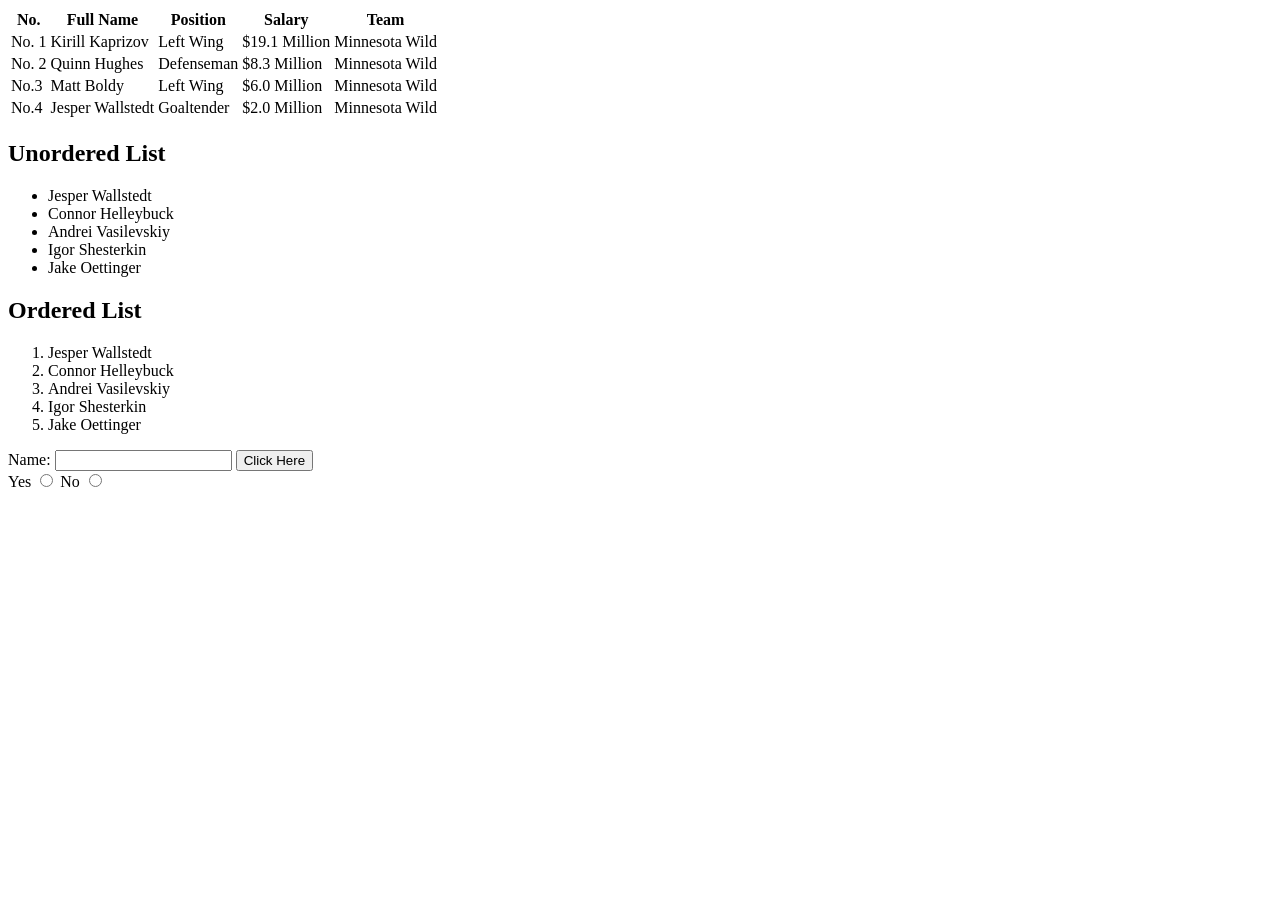
<file: Version 1/webDevUser49.html>
<!DOCTYPE html>
<html lang="en">
<!--Version 1.0 
	Name:
	Date Completed:
 -->
    <head>
        
        <title>Web Development User #49</title>
        
    </head>
    

        <title>MN Wild Players Rankings</title>
    <body>
        <table>
            <thead>
                <tr>
                    <th>No.</th>
                    <th>Full Name</th>
                    <th>Position</th>
                    <th>Salary</th>
                    <th>Team</th>
                </tr>
            </thead>
            <tbody>
                    <tr>
                        <td>No. 1</td>
                        <td>Kirill Kaprizov</td>
                        <td>Left Wing</td>
                        <td>$19.1 Million</td>
                        <td>Minnesota Wild</td>
                </tr>
                <tr>
                        <td>No. 2</td>
                        <td>Quinn Hughes</td>
                        <td>Defenseman</td>
                        <td>$8.3 Million</td>
                        <td>Minnesota Wild</td>
                </tr>
                <tr>
                        <td>No.3</td>
                        <td>Matt Boldy</td>
                        <td>Left Wing</td>
                        <td>$6.0 Million</td>
                        <td>Minnesota Wild</td>
                </tr>
                <tr>
                        <td>No.4</td>
                        <td>Jesper Wallstedt</td>
                        <td>Goaltender</td>
                        <td>$2.0 Million</td>
                        <td>Minnesota Wild</td>
                </tr>
            </tbody>
        </table>
  
            <h2>Unordered List</h2>
            <ul>
                <li>Jesper Wallstedt</li>
                <li>Connor Helleybuck</li>
                <li>Andrei Vasilevskiy</li>
                <li>Igor Shesterkin</li>
                <li>Jake Oettinger</li>
            </ul>

            <h2>Ordered List</h2>
            <ol>
                <li>Jesper Wallstedt</li>
                <li>Connor Helleybuck</li>
                <li>Andrei Vasilevskiy</li>
                <li>Igor Shesterkin</li>
                <li>Jake Oettinger</li>
            </ol>
        
        <form>
            <label for="myText">Name:</label>
            <input id="myText" type="text" />

            <input id="myButton" type="button"
            value="Click Here" /> <br>

            <label for="radOne">Yes</label>
            <input id="radOne" type="radio" value="Yes"
            name="Yes or No Question" />

            <label for="radTwo">No</label>
            <input id="radTwo" type="radio" value="No"
            name="Yes or No Question" />



        </form>

    </body>
    </html>
</file>
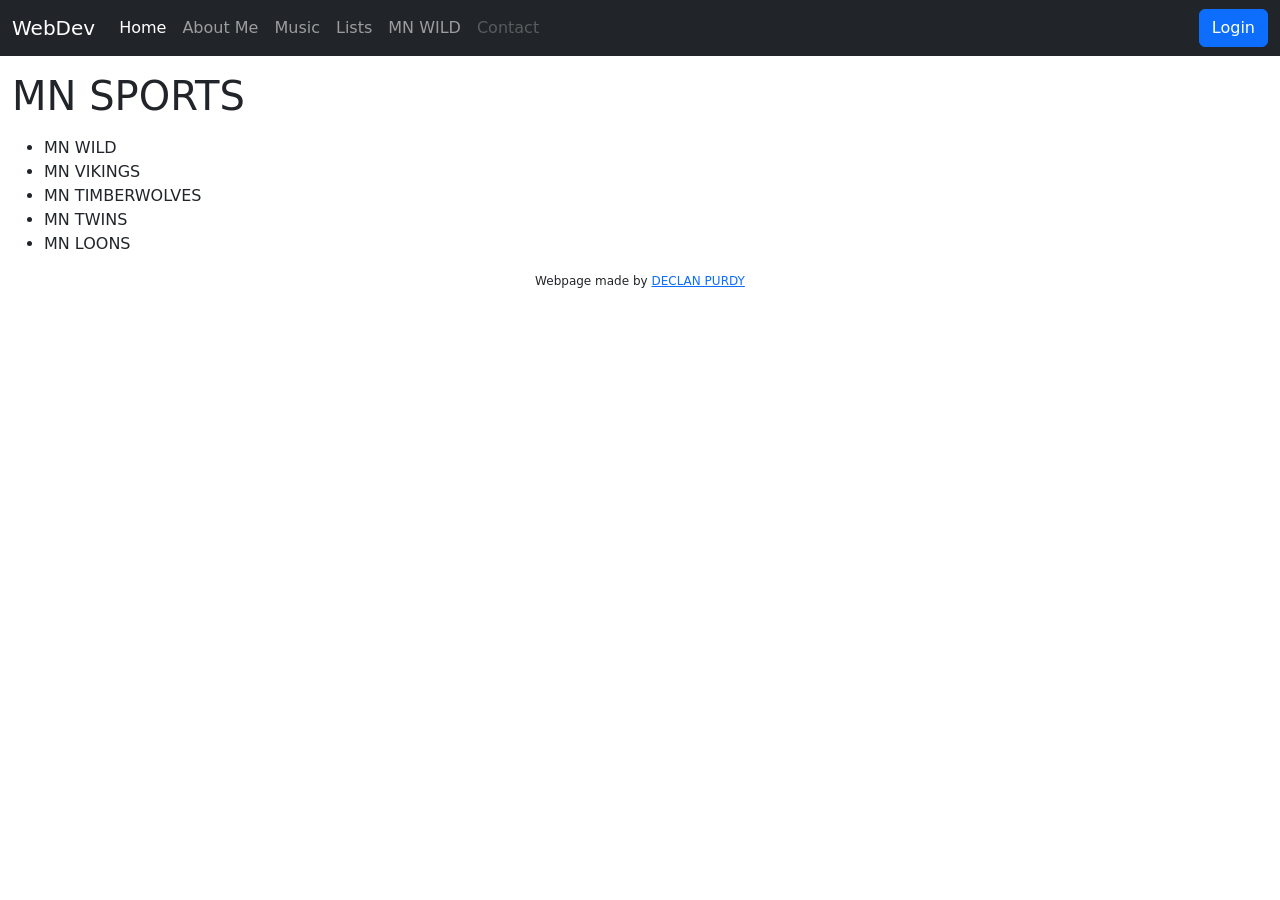
<file: Version 3/user49/list.html>
<!DOCTYPE html>
<html lang="en">
<!--Version 3.0
        Name:
        Date Completed:
    -->

<head>

    <title>Web Dev User ## </title>

     <link rel="icon" type="image/png" href="shako_sabers.png" />
    <!-- Meta -->
    <meta charset="utf-8">
    <meta http-equiv="X-UA-Compatible" content="IE=edge">
    <meta name="viewport" content="width=device-width, initial-scale=1, shrink-to-fit=no">
    <meta name="description" content="SHS WebDev Version 3.0 - Lists">

    <!-- CSS -->
    <!-- Bootstrap -->
    <link rel="stylesheet" href="https://cdnjs.cloudflare.com/ajax/libs/bootstrap/5.3.2/css/bootstrap.css">
    <!-- Font Awesome -->
    <link rel="stylesheet" href="https://cdnjs.cloudflare.com/ajax/libs/font-awesome/6.5.1/css/all.min.css">
    <!-- Animate -->
    <link rel="stylesheet" href="https://cdnjs.cloudflare.com/ajax/libs/animate.css/3.7.2/animate.min.css">
    <!-- Custom -->
    <link rel="stylesheet" href="CSS/style.css">

    <!-- JavaScript -->
    <!-- These are needed to get the responsive menu to work -->
    <script src="https://cdnjs.cloudflare.com/ajax/libs/jquery/3.7.1/jquery.min.js"></script>
    <script src="https://cdnjs.cloudflare.com/ajax/libs/popper.js/2.11.8/umd/popper.min.js"></script>
    <script src="https://cdnjs.cloudflare.com/ajax/libs/bootstrap/5.3.2/js/bootstrap.bundle.min.js"></script>

    <!-- Custom styles for this template -->
    <style type="text/css">
        footer {
            font-size: 12px;
            text-align: center;
        }
    </style>
</head>

<body>
    <!---------------------------------- Begin the nav-bar ------------->
    <nav class="navbar navbar-expand-md navbar-dark bg-dark">
        <div class="container-fluid">
            <a href="http://shakonet.isd720.com" class="navbar-brand">WebDev</a>
            <button class="navbar-toggler" type="button" data-bs-toggle="collapse" data-bs-target="#collapsibleNavbar">
                <span class="navbar-toggler-icon"></span>
            </button>

            <div class="collapse navbar-collapse" id="collapsibleNavbar">
                <ul class="navbar-nav me-auto">
                    <!--↓↓↓↓↓↓↓↓↓↓↓↓↓↓↓↓↓↓↓↓↓↓ Edit These Items in your NavBar ↓↓↓↓↓↓↓↓↓↓↓↓↓↓↓-->
                    <li class="nav-item">
                        <a href="index.html" class="nav-link active">Home</a>
                    </li>
                    <li class="nav-item">
                        <a href="aboutme.html" class="nav-link">About Me</a>
                    </li>
                    <li class="nav-item">
                        <a href="music.html" class="nav-link">Music</a>
                    </li>
                    <li class="nav-item">
                        <a href="list.html" class="nav-link">Lists</a>
                    </li>
                     <li class="nav-item">
                        <a href="https://www.nhl.com/wild/" class="nav-link">MN WILD</a>
                    </li>
                    <li class="nav-item">
                        <a href="mailto:sample@gmail.com?Subject=Hello" class="nav-link disabled" tabindex="-1">Contact</a>
                    </li>
                    <!--↑↑↑↑↑↑↑↑↑↑↑↑↑↑↑↑↑↑↑↑↑↑↑ Edit These Items in your NavBar ↑↑↑↑↑↑↑↑↑↑↑↑↑↑-->
                </ul>
                <form class="d-flex">
                    <button class="btn btn-primary" type="button">Login</button>
                </form>
            </div>
        </div>
    </nav>
    <!---------------------------------- End the nav-bar ------------->

    <main class="container-fluid mt-3">

        <h1 class="text-left my-3">MN SPORTS</h1>
        <!-- Edit this line for the title of your page -->

        <!--↓↓↓↓↓↓↓↓↓↓↓↓↓↓↓↓↓↓↓↓↓↓ Put your content below this line ↓↓↓↓↓↓↓↓↓↓↓↓↓↓↓↓↓↓↓↓↓↓-->
        <ul>
            <li>MN WILD</li>
            <li>MN VIKINGS </li>
            <li>MN TIMBERWOLVES</li>
            <li>MN TWINS</li>
            <li>MN LOONS</li>
        </ul>

        <!--↑↑↑↑↑↑↑↑↑↑↑↑↑↑↑↑↑↑↑↑↑↑ Make sure all your content is above this line ↑↑↑↑↑↑↑↑↑-->
    </main>

    <!---------------------------------- Begin the footer ------------->
    <footer>
        <div>
            Webpage made by <a href="#" target="_blank">DECLAN PURDY</a>
        </div>
    </footer>
    <!---------------------------------- End the footer ------------->
</body>

</html>
</file>
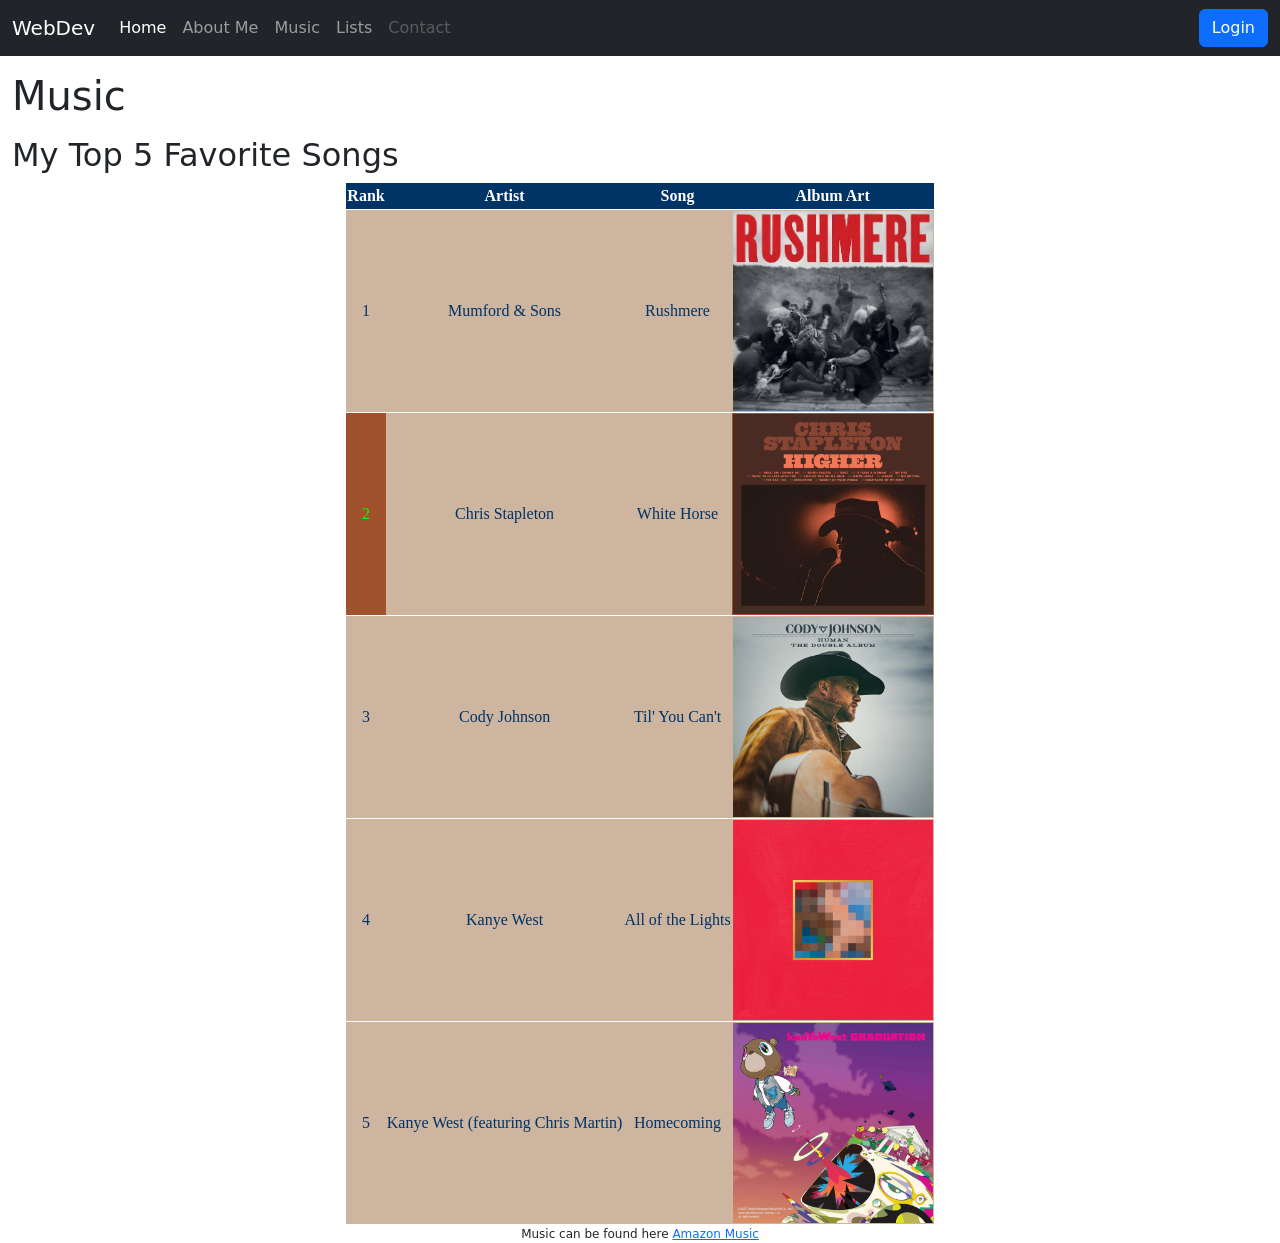
<file: Version 3/user49/music.html>
<!DOCTYPE html>
<html lang="en">
<!--Version 3.0
        Name:
        Date Completed:
    -->

<head>

    <title>Music for Web Dev User ## </title>

    <!-- Meta -->
    <meta charset="utf-8">
    <meta http-equiv="X-UA-Compatible" content="IE=edge">
    <meta name="viewport" content="width=device-width, initial-scale=1, shrink-to-fit=no">
    <meta name="description" content="SHS WebDev Version 3.0 - My Favorite Music">

    <!-- CSS -->
    <!-- Bootstrap -->
    <link rel="stylesheet" href="https://cdnjs.cloudflare.com/ajax/libs/bootstrap/5.3.2/css/bootstrap.css">
    <!-- Font Awesome -->
    <link rel="stylesheet" href="https://cdnjs.cloudflare.com/ajax/libs/font-awesome/6.5.1/css/all.min.css">
    <!-- Animate -->
    <link rel="stylesheet" href="https://cdnjs.cloudflare.com/ajax/libs/animate.css/3.7.2/animate.min.css">
    <!-- Custom -->
    <link rel="stylesheet" href="CSS/style.css">

    <!-- JavaScript -->
    <!-- These are needed to get the responsive menu to work -->
    <script src="https://cdnjs.cloudflare.com/ajax/libs/jquery/3.7.1/jquery.min.js"></script>
    <script src="https://cdnjs.cloudflare.com/ajax/libs/popper.js/2.11.8/umd/popper.min.js"></script>
    <script src="https://cdnjs.cloudflare.com/ajax/libs/bootstrap/5.3.2/js/bootstrap.bundle.min.js"></script>

    <!-- Custom styles for this template -->
    <style type="text/css">
        footer {
            font-size: 12px;
            text-align: center;
        }
    </style>
</head>

<body>
    <!---------------------------------- Begin the nav-bar ------------->
    <nav class="navbar navbar-expand-md navbar-dark bg-dark">
        <div class="container-fluid">
            <a href="http://shakonet.isd720.com" class="navbar-brand">WebDev</a>
            <button class="navbar-toggler" type="button" data-bs-toggle="collapse" data-bs-target="#collapsibleNavbar">
                <span class="navbar-toggler-icon"></span>
            </button>

            <div class="collapse navbar-collapse" id="collapsibleNavbar">
                <ul class="navbar-nav me-auto">
                    <!--↓↓↓↓↓↓↓↓↓↓↓↓↓↓↓↓↓↓↓↓↓↓ Edit These Items in your NavBar ↓↓↓↓↓↓↓↓↓↓↓↓↓↓↓-->
                    <li class="nav-item">
                        <a href="index.html" class="nav-link active">Home</a>
                    </li>
                    <li class="nav-item">
                        <a href="aboutMe.html" class="nav-link">About Me</a>
                    </li>
                    <li class="nav-item">
                        <a href="music.html" class="nav-link">Music</a>
                    </li>
                    <li class="nav-item">
                        <a href="list.html" class="nav-link">Lists</a>
                    </li>
                    <li class="nav-item">
                        <a href="mailto:sample@gmail.com?Subject=Hello" class="nav-link disabled" tabindex="-1">Contact</a>
                    </li>
                    <!--↑↑↑↑↑↑↑↑↑↑↑↑↑↑↑↑↑↑↑↑↑↑↑ Edit These Items in your NavBar ↑↑↑↑↑↑↑↑↑↑↑↑↑↑-->
                </ul>
                <form class="d-flex">
                    <button class="btn btn-primary" type="button">Login</button>
                </form>
            </div>
        </div>
    </nav>
    <!---------------------------------- End the nav-bar ------------------------------------->

    <main class="container-fluid mt-3">

        <h1 class="text-left my-3" tabindex="0">Music</h1>
        <!-- Edit this line for the title of your page -->

        <!--↓↓↓↓↓↓↓↓↓↓↓↓↓↓↓↓↓↓↓↓↓↓ Put your content below this line ↓↓↓↓↓↓↓↓↓↓↓↓↓↓↓↓↓↓↓↓↓↓-->
        <h2>My Top 5 Favorite Songs</h2>
        <table id="songs">
            <thead>
                <tr>
                    <th>Rank</th>
                    <th>Artist</th>
                    <th>Song</th>
                    <th>Album Art</th>
                </tr>
            </thead>
            <tr>
                <td>1</td>
                <td>Mumford & Sons</td>
                <td>Rushmere</td>
                <td><img src="images/mumford_sons.jpeg" alt="Mumford & Sons" style="width:200px;height:200px"></td>
            </tr>
            <tr>
                <td style="color:#00FF00; background-color:sienna;">2</td>
                <td>Chris Stapleton</td>
                <td>White Horse</td>
                <td style="color:#00FF00; background-color:sienna;"><img src="images/chris_stapleton.jpeg" alt="Chris Stapleton" style="width:200px;height:200px"></td>
            </tr>
            <tr>
                <td>3</td>
                <td>Cody Johnson</td>
                <td>Til' You Can't</td>
                <td><img src="images/cody_johnson.jpeg" alt="Cody Johnson" style="width:200px;height:200px"></td>
            </tr>
            <tr>
                <td>4</td>
                <td>Kanye West</td>
                <td>All of the Lights</td>
                <td><img src="images/kanye_west.jpeg" alt="Kanye West" style="width:200px;height:200px"></td>
            </tr>
            <tr>
                <td>5</td>
                <td>Kanye West (featuring Chris Martin)</td>
                <td>Homecoming</td>
                <td><img src="images/homecoming.jpeg" alt="Kanye West - Homecoming" style="width:200px;height:200px"></td>
            </tr>
        </table>
    </main>
    <!--↑↑↑↑↑↑↑↑↑↑↑↑↑↑↑↑↑↑↑↑↑↑ Make sure all your content is above this line ↑↑↑↑↑↑↑↑↑↑↑↑↑↑↑↑↑↑↑↑↑↑-->


    <!---------------------------------- Begin the footer ------------->
    <footer>
        <div>
            Music can be found here <a href="https://music.amazon.com"> Amazon Music</a>
        </div>
    </footer>
    <!---------------------------------- End the footer ------------->
</body>

</html>
</file>
<file: Version 3/user49/CSS/style.css>
table {
	font-family: "Marker Felt", "Comic Sans MS", fantasy;
	color: #003366;
	margin-left: auto;
	margin-right: auto;
	text-align: left;
	border-collapse: collapse;
	border-spacing: 0px;
}

tr {
	border: 1px solid #ffffff;
	text-align: center;
	background-color:#cdb59f; 
}

th {
	text-align: center;
	color: #ffffff;
	background-color: #003366;
}
</file>
